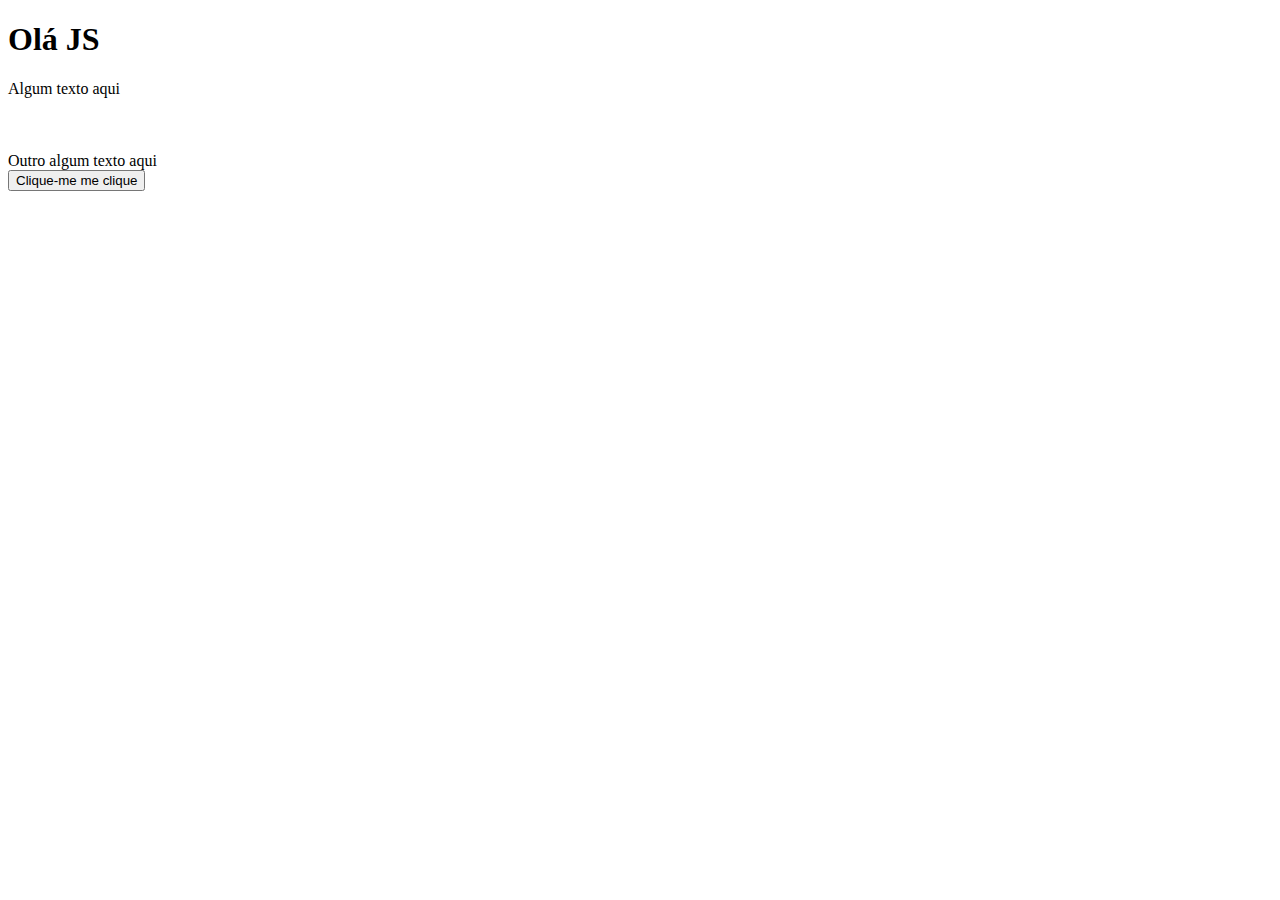
<file: eventos-de-clique/index.html>
<!DOCTYPE html>
<html lang="en">
<head>
    <meta charset="UTF-8">
    <meta http-equiv="X-UA-Compatible" content="IE=edge">
    <meta name="viewport" content="width=device-width, initial-scale=1.0">
    <title>Eventooo de clique</title>
</head>
<body>
  <h1>Olá JS</h1>

  <div id="test">
    Algum texto aqui
  </div>
<br>
<br>
<br>
  <div id="test2">
    Outro algum texto aqui
  </div>

  <button class="botao" onclick=clicou()>Clique-me me clique</button>

  <script src="script.js"></script>
</body>
</html>
</file>
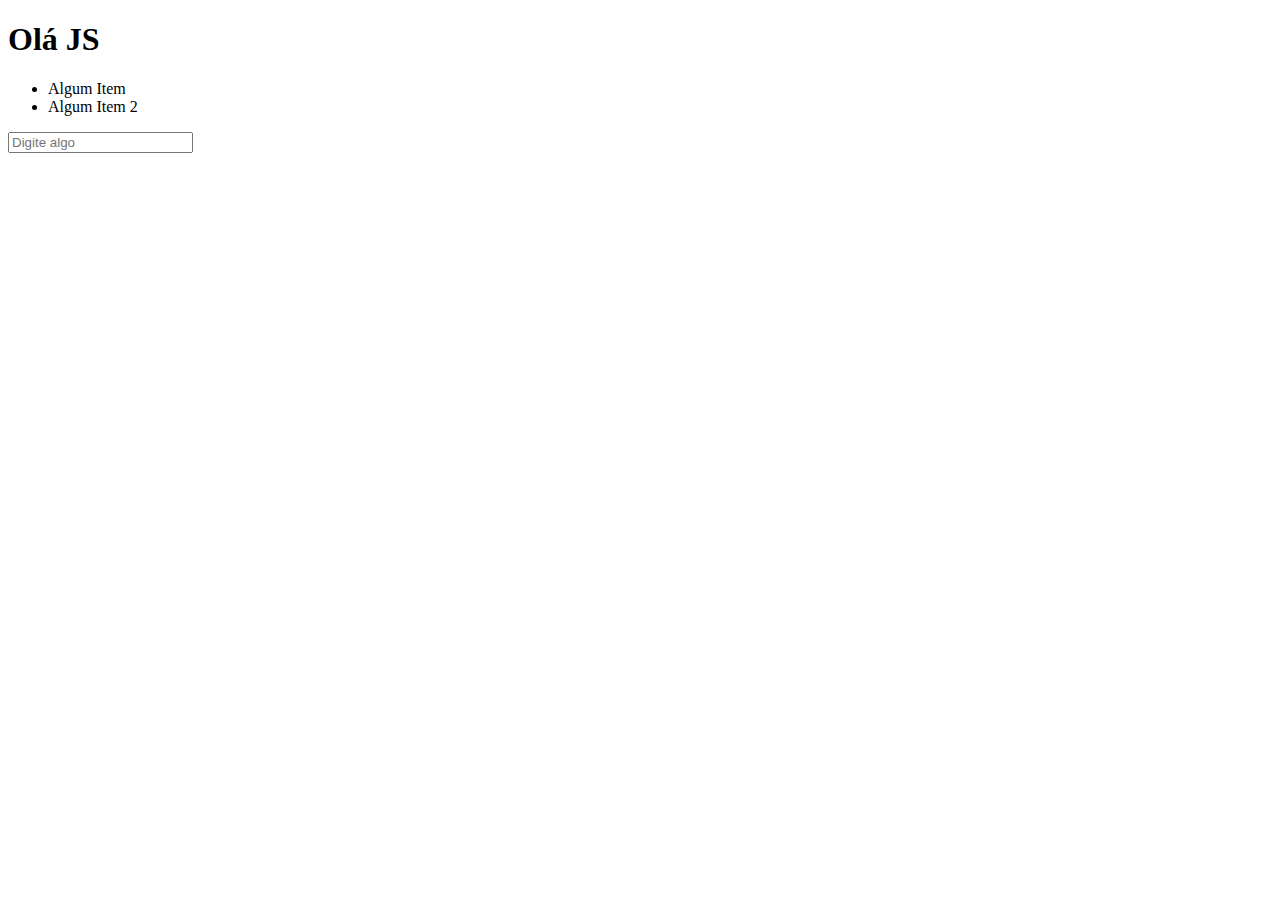
<file: eventos-teclado 2/index.html>
<!DOCTYPE html>
<html lang="en">
<head>
    <meta charset="UTF-8">
    <meta http-equiv="X-UA-Compatible" content="IE=edge">
    <meta name="viewport" content="width=device-width, initial-scale=1.0">
    <title>Eventos de teclados 2</title>
</head>
<body>
  <h1>Olá JS</h1>
  <div>
    <ul>
      <li>Algum Item</li>
      <li>Algum Item 2</li>
    </ul>
  <input type="text" placeholder="Digite algo">
  </div>

  <script src="script.js"></script>
</body>
</html>
</file>
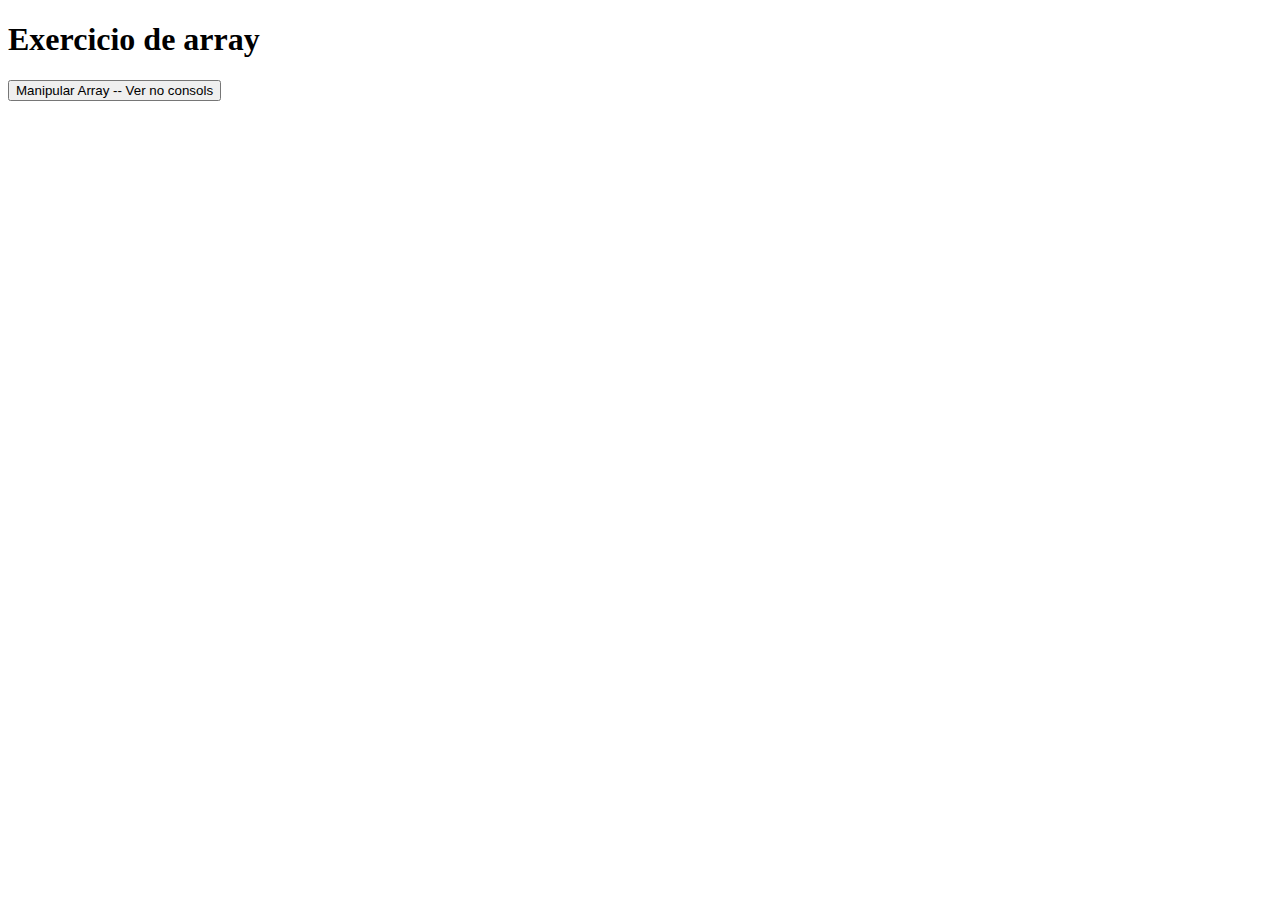
<file: exercicio-array/index.html>
<!DOCTYPE html>
<html lang="en">
  <head>
    <meta charset="UTF-8" />
    <meta http-equiv="X-UA-Compatible" content="IE=edge" />
    <meta name="viewport" content="width=device-width, initial-scale=1.0" />
    <title>Exercicio de array</title>
  </head>
  <body>
    <h1>Exercicio de array</h1>

    <button class="botao" onclick="clicou()">
      Manipular Array -- Ver no consols
    </button>

    <script src="script.js"></script>
  </body>
</html>
</file>
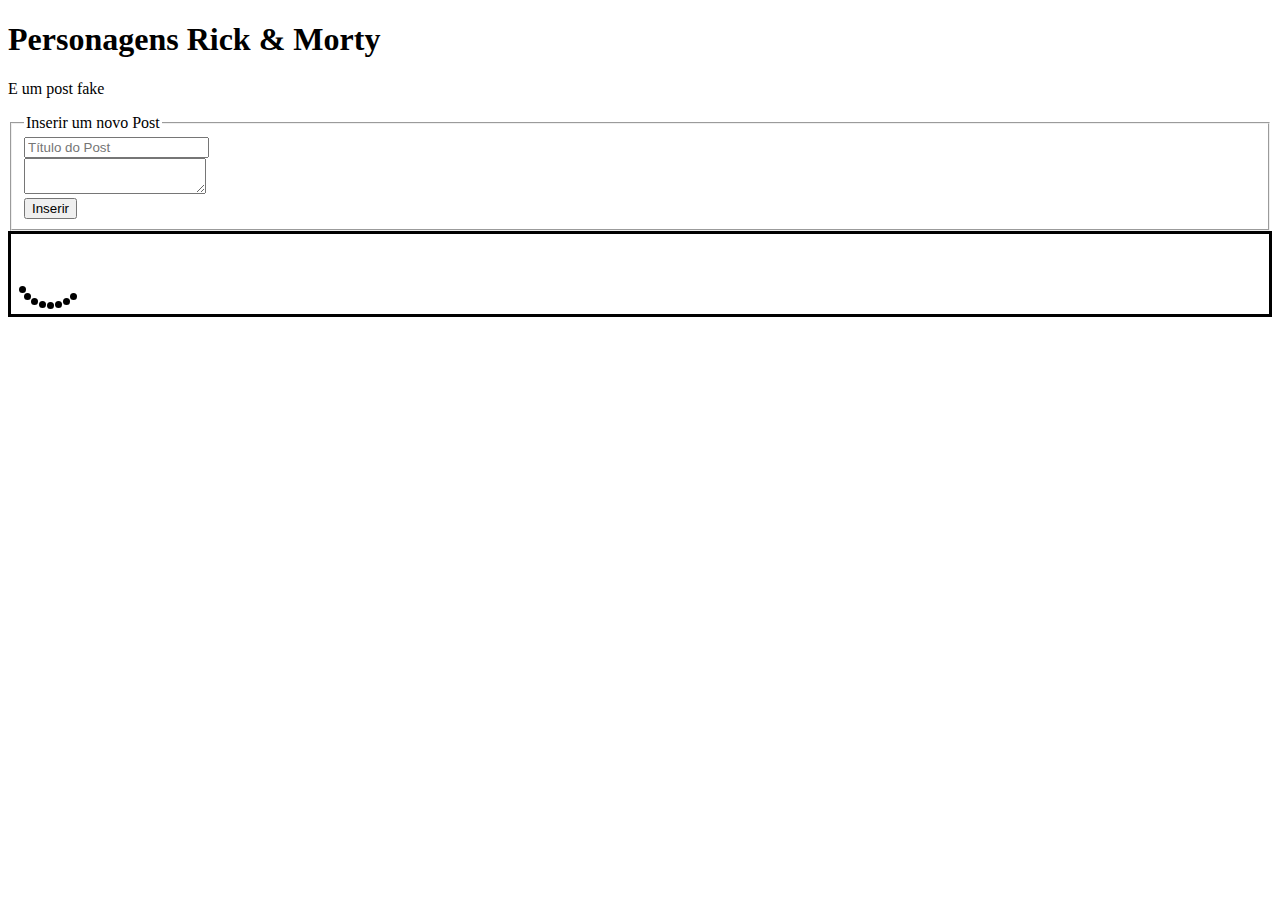
<file: exercicio-fetch/index.html>
<!DOCTYPE html>
<html lang="en">
<head>
    <meta charset="UTF-8">
    <meta http-equiv="X-UA-Compatible" content="IE=edge">
    <meta name="viewport" content="width=device-width, initial-scale=1.0">
    <title>Exercício Fetch</title>
    <link rel="stylesheet" href="styles.css">
</head>
<body>
  <h1>Personagens Rick & Morty</h1>
  <p>E um post fake</p>
  <fieldset>
    <legend>Inserir um novo Post</legend>
    <div>
      <input type="text" id="titleField" placeholder="Título do Post"></input>
    </div>
    <div>
      <textarea id="bodyField"></textarea>
    </div>
    <div>
      <button id="insertButton">Inserir</button>
    </div>
  </fieldset>
 
  <div id="posts" style="display:flex;gap:2%;border: solid;flex-wrap: wrap;"></div>

  <script src="script.js"></script>
</body>
</html>
</file>
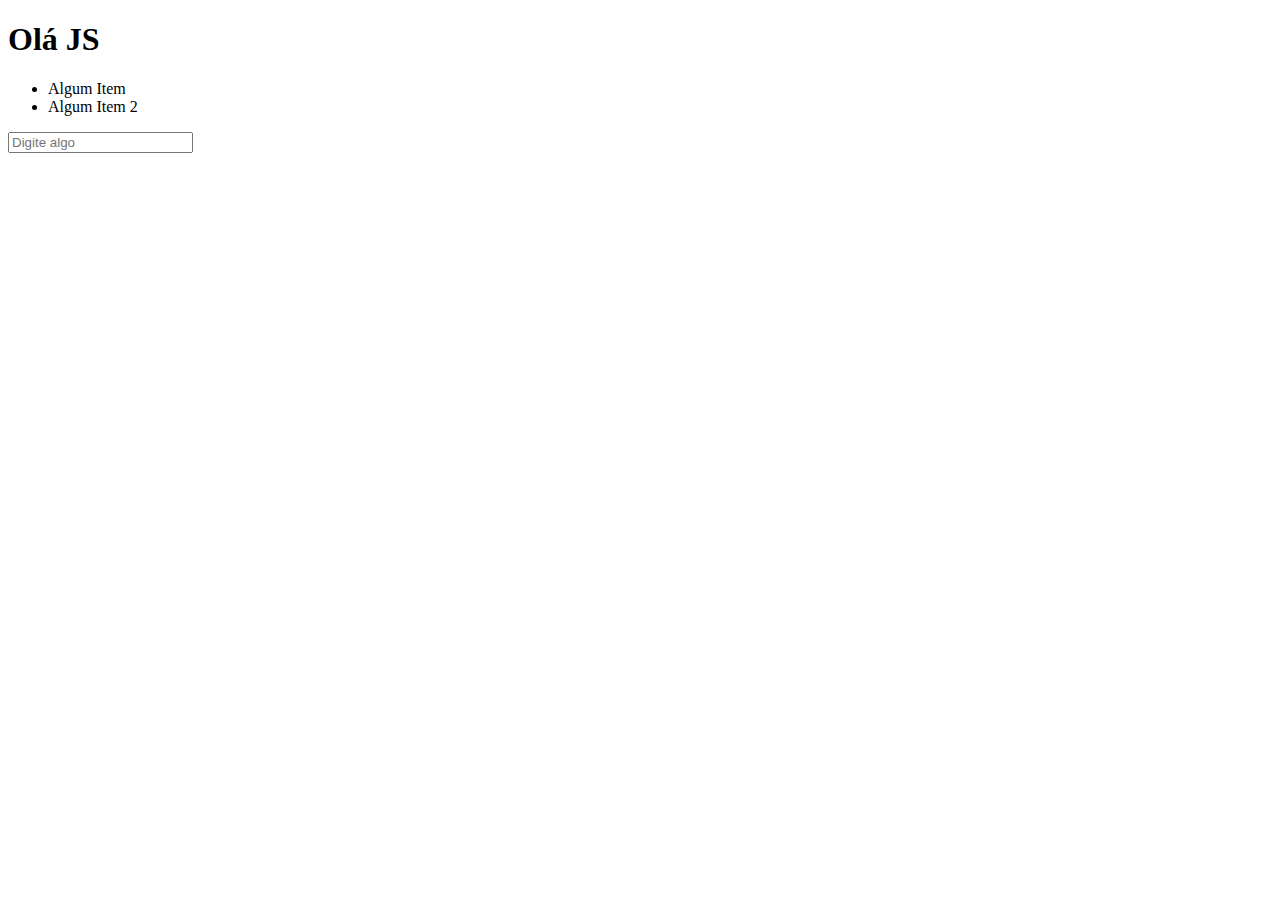
<file: exercicio-lista-de-tarefas/index.html>
<!DOCTYPE html>
<html lang="en">
<head>
    <meta charset="UTF-8">
    <meta http-equiv="X-UA-Compatible" content="IE=edge">
    <meta name="viewport" content="width=device-width, initial-scale=1.0">
    <title>Exercício - Lista de Tarefas simples</title>
</head>
<body>
  <h1>Olá JS</h1>
  <div>
    <ul id="ul">
      <li>Algum Item</li>
      <li>Algum Item 2</li>
    </ul>
  <input type="text" placeholder="Digite algo" id="input" >
  </div>

  <script src="script.js"></script>
</body>
</html>
</file>
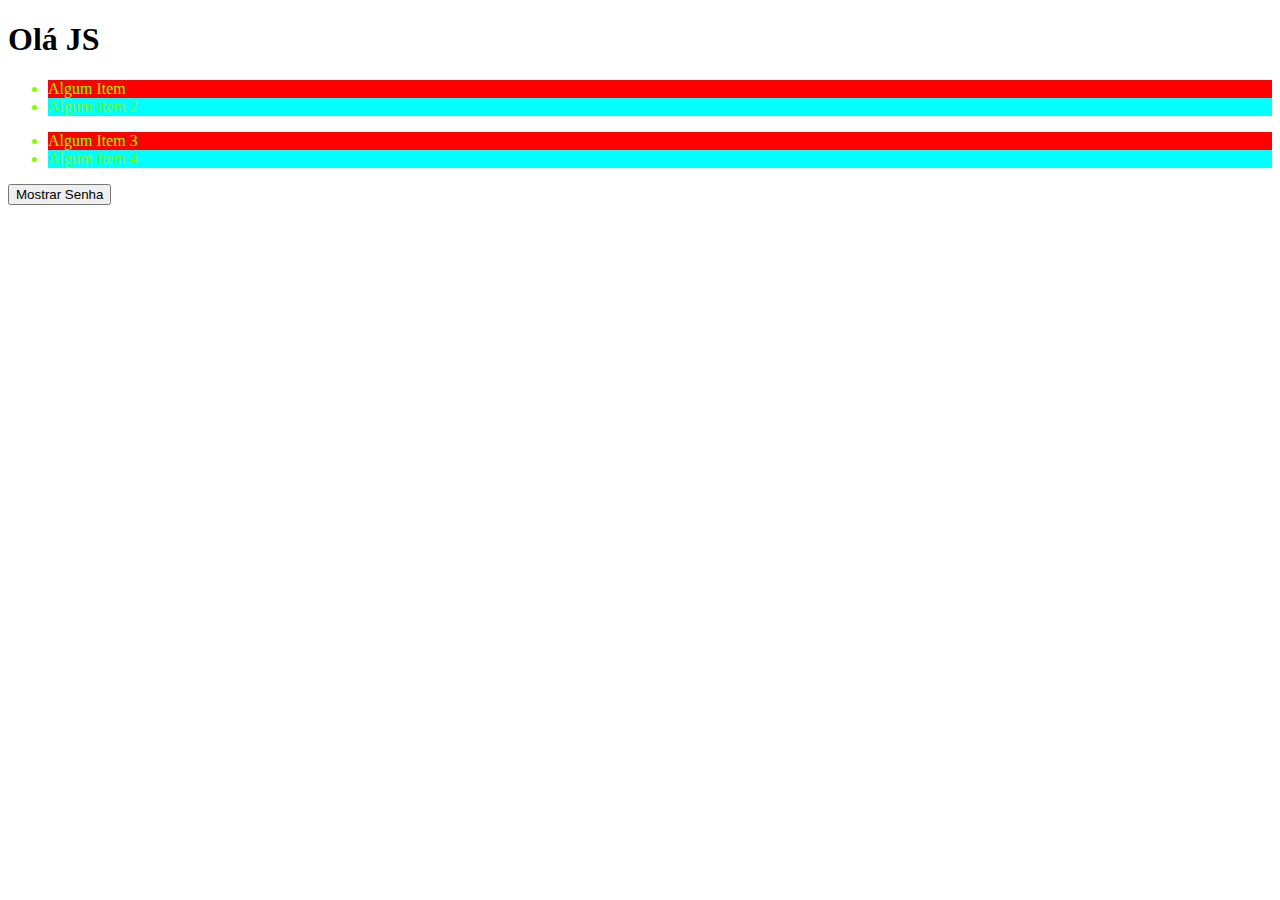
<file: manipulando-atributos/index.html>
<!DOCTYPE html>
<html lang="en">
<head>
    <meta charset="UTF-8">
    <meta http-equiv="X-UA-Compatible" content="IE=edge">
    <meta name="viewport" content="width=device-width, initial-scale=1.0">
    <title>Manipulando Atributos</title>
</head>
<body>
  <h1>Olá JS</h1>
  <div id="teste">
    <ul>
      <li style="background-color: #F00; color: chartreuse;">Algum Item</li>
      <li style="background-color: #0FF; color: chartreuse;">Algum Item 2</li>
    </ul>
  </div>
  <div id="teste2">
    <ul>
      <li  style="background-color: #F00; color: chartreuse;">Algum Item 3</li>
      <li  style="background-color: #0FF; color: chartreuse;">Algum Item 4</li>
    </ul>
  </div>

 
  <button class="botao" onclick="clicou()">Mostrar Senha</button>
  
  <script src="script.js"></script>
</body>
</html>
</file>
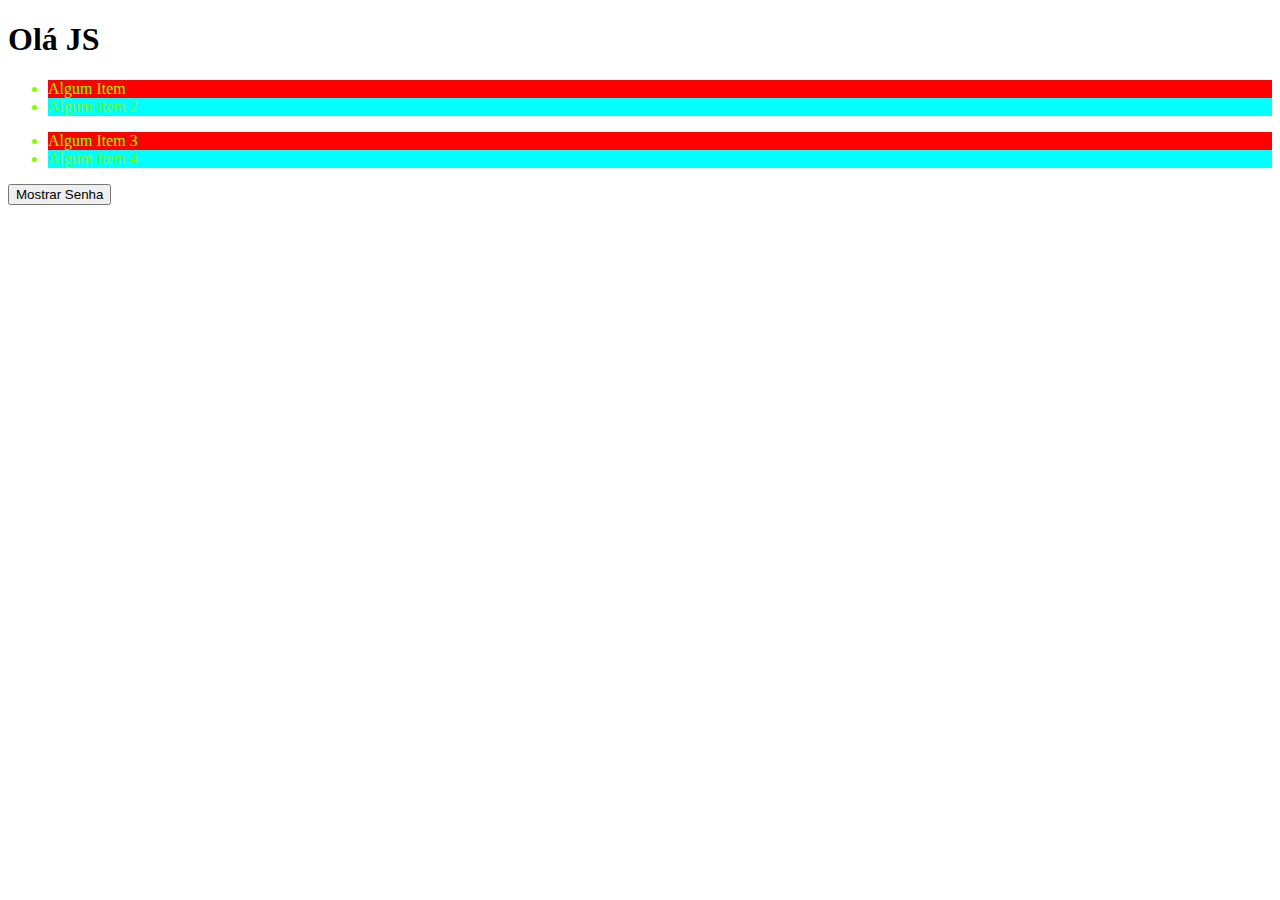
<file: manipular-css-in-line/index.html>
<!DOCTYPE html>
<html lang="en">
<head>
    <meta charset="UTF-8">
    <meta http-equiv="X-UA-Compatible" content="IE=edge">
    <meta name="viewport" content="width=device-width, initial-scale=1.0">
    <title>Manipulando CSS </title>
</head>
<body>
  <h1>Olá JS</h1>
  <div id="teste">
    <ul>
      <li style="background-color: #F00; color: chartreuse;" className="li">Algum Item</li>
      <li style="background-color: #0FF; color: chartreuse;" className="li">Algum Item 2</li>
    </ul>
  </div>
  <div id="teste2">
    <ul>
      <li  style="background-color: #F00; color: chartreuse;" className="li">Algum Item 3</li>
      <li  style="background-color: #0FF; color: chartreuse;" className="li">Algum Item 4</li>
    </ul>
  </div>

 
  <button class="botao" onclick="clicou()">Mostrar Senha</button>
  
  <script src="script.js"></script>
</body>
</html>
</file>
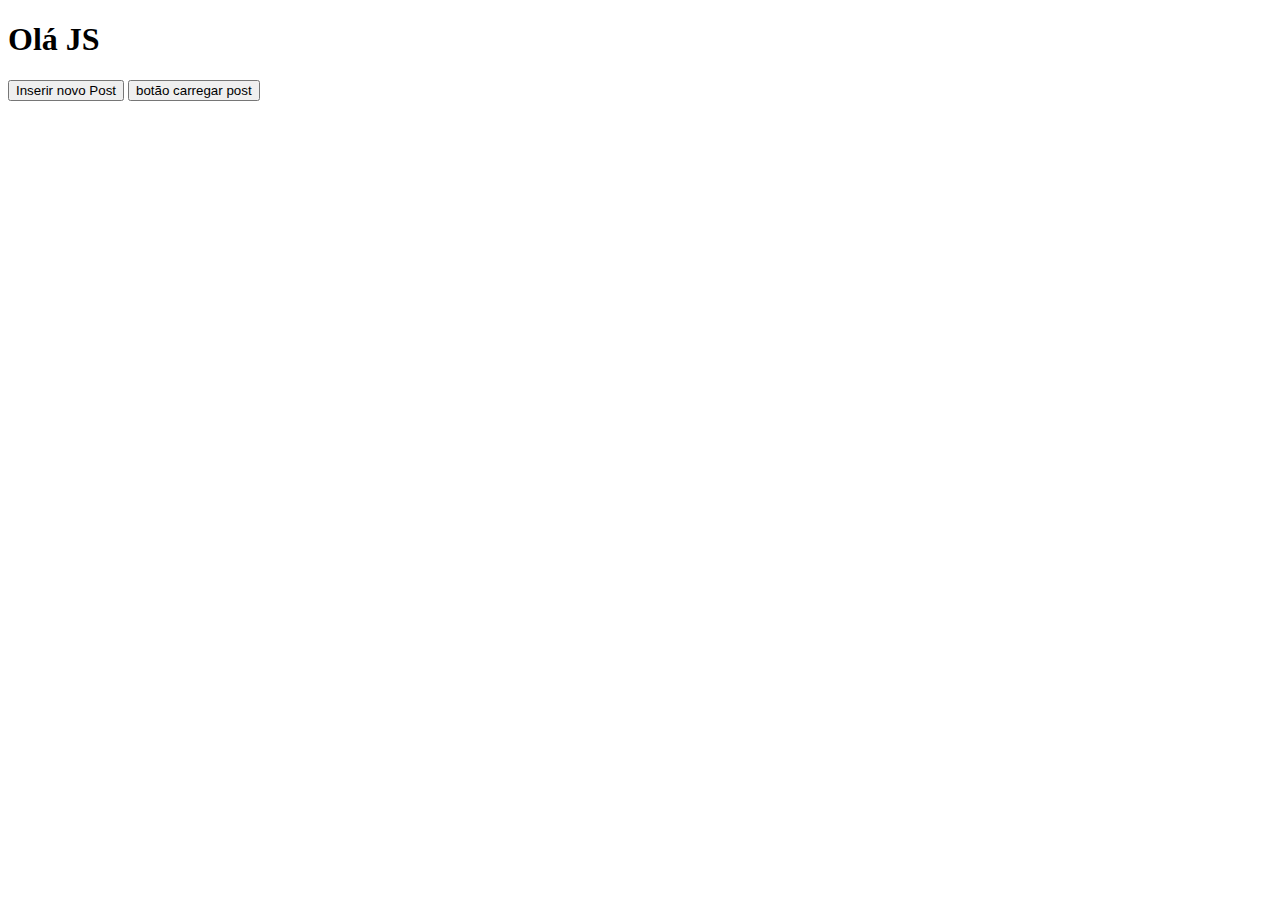
<file: requisicao-simples-2/index.html>
<!DOCTYPE html>
<html lang="en">
<head>
    <meta charset="UTF-8">
    <meta http-equiv="X-UA-Compatible" content="IE=edge">
    <meta name="viewport" content="width=device-width, initial-scale=1.0">
    <title>Requisição simples 2</title>
</head>
<body>
  <h1>Olá JS</h1>

 <button onclick="insert()">Inserir novo Post</button>

  <button onclick="clicou()" id="idteste">botão carregar post</button>

  <script src="script.js"></script>
</body>
</html>
</file>
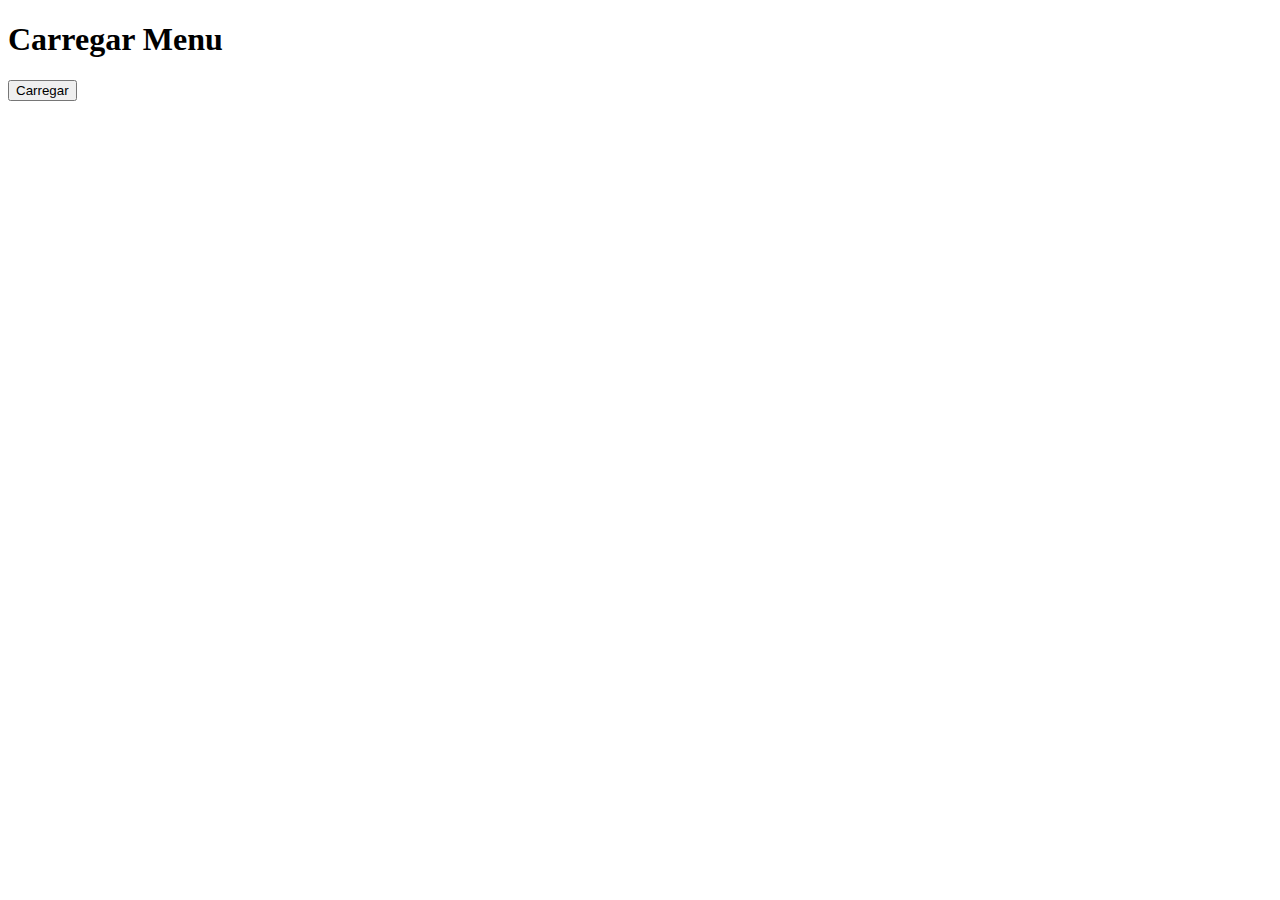
<file: requisicao-simples-4-async-await/index.html>
<!DOCTYPE html>
<html lang="en">
<head>
    <meta charset="UTF-8">
    <meta http-equiv="X-UA-Compatible" content="IE=edge">
    <meta name="viewport" content="width=device-width, initial-scale=1.0">
    <title>Carregar Menu Pizzaria</title>
</head>
<body>
  <h1>Carregar Menu</h1>

  <button onclick="clicou()" id="idteste">Carregar</button>
  <div id="posts"></div>

  <script src="script.js"></script>
</body>
</html>
</file>
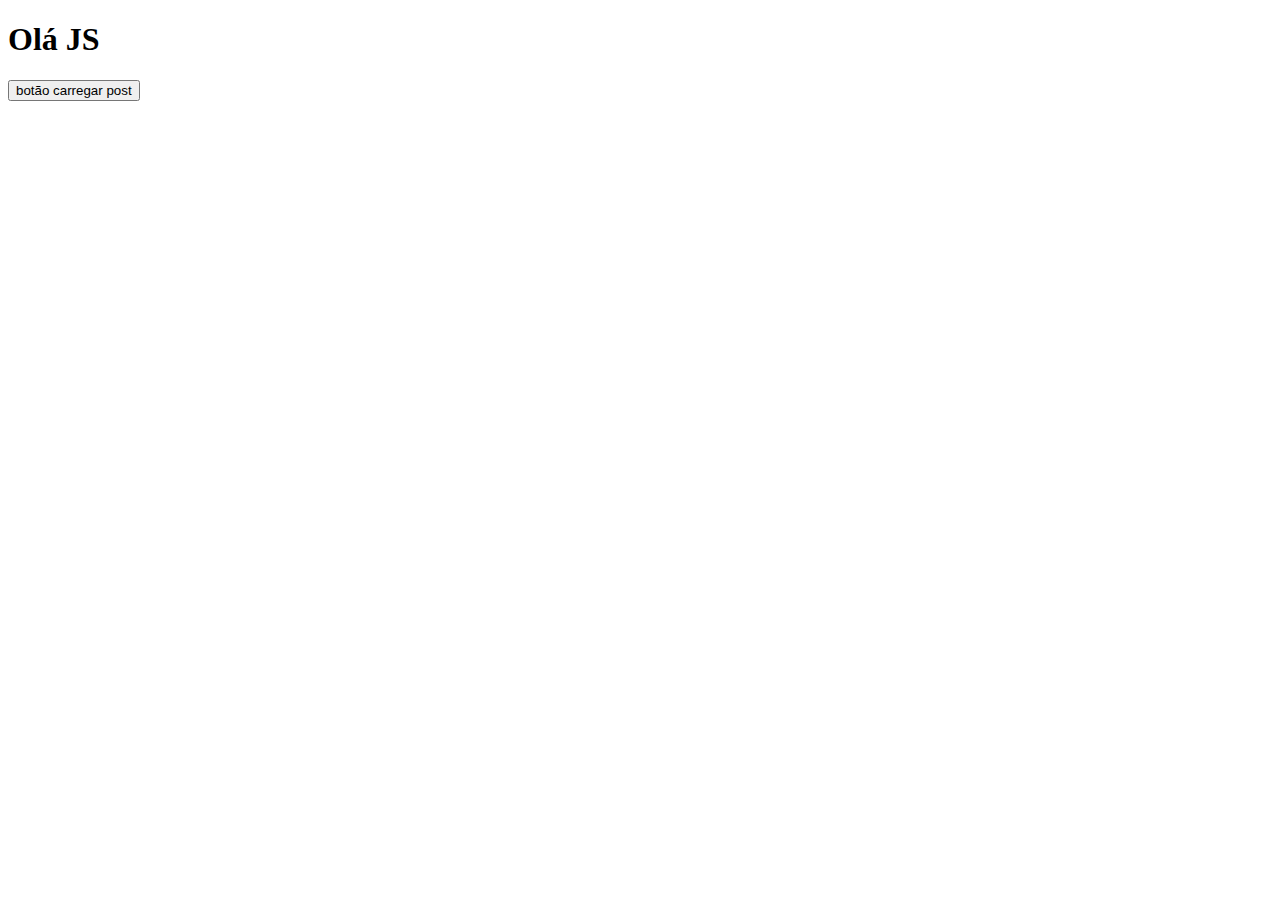
<file: requisicao-simples/index.html>
<!DOCTYPE html>
<html lang="en">
<head>
    <meta charset="UTF-8">
    <meta http-equiv="X-UA-Compatible" content="IE=edge">
    <meta name="viewport" content="width=device-width, initial-scale=1.0">
    <title>Requisição simples</title>
</head>
<body>
  <h1>Olá JS</h1>



  <button id="botao">botão carregar post</button>

  <script src="script.js"></script>
</body>
</html>
</file>
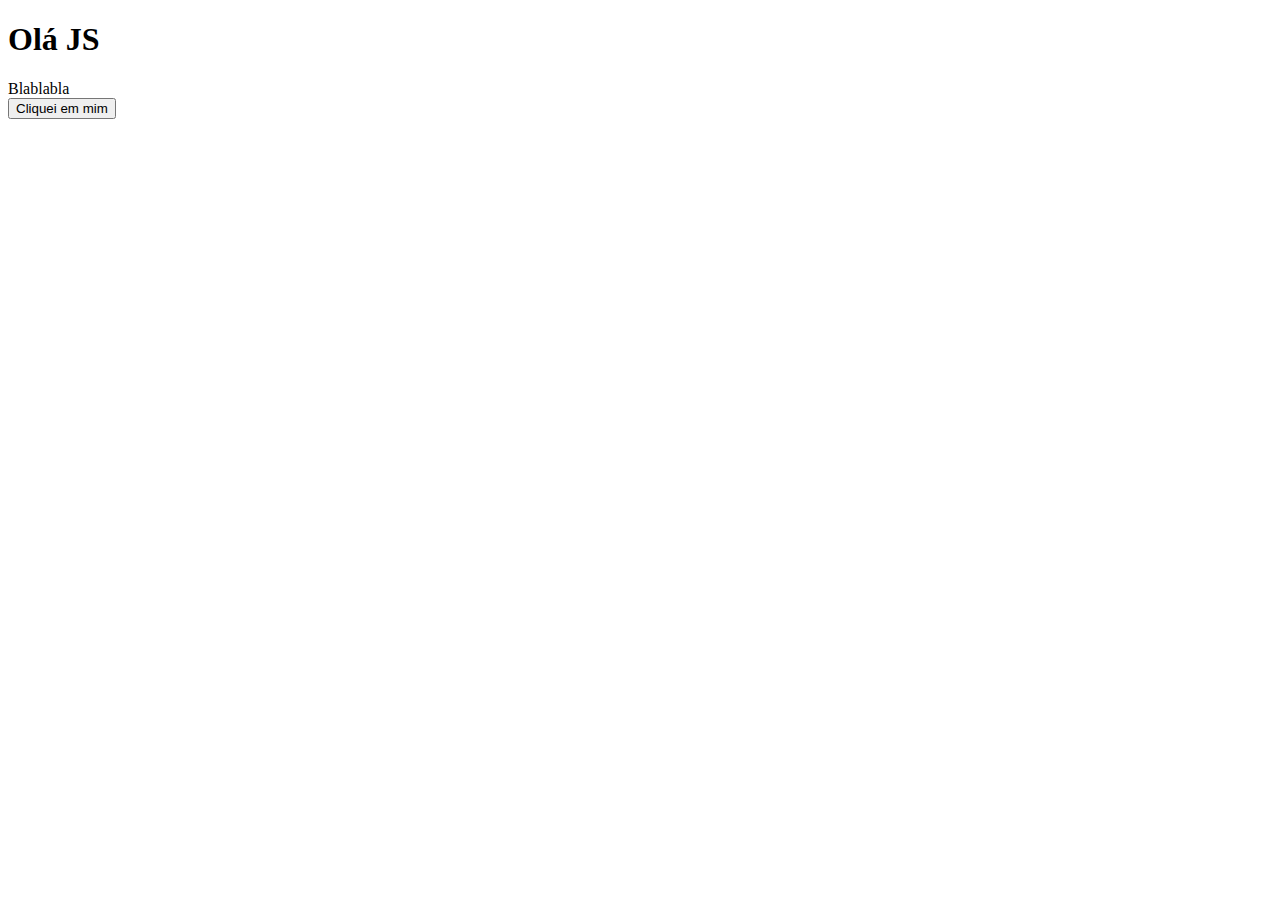
<file: selecionando-elementos/index.html>
<!DOCTYPE html>
<html lang="en">
<head>
    <meta charset="UTF-8">
    <meta http-equiv="X-UA-Compatible" content="IE=edge">
    <meta name="viewport" content="width=device-width, initial-scale=1.0">
    <title>Selecionando Elementos</title>
</head>
<body>
  <h1>Olá JS</h1>
  <div id="divTeste">
    Blablabla
  </div>

  <button id="button" onclick=clicou()>Cliquei em mim</button>

  <script src="script.js"></script>
</body>
</html>
</file>
<file: exercicio-fetch/styles.css>
.lds-roller {
    display: inline-block;
    position: relative;
    width: 80px;
    height: 80px;
  }
  .lds-roller div {
    animation: lds-roller 1.2s cubic-bezier(0.5, 0, 0.5, 1) infinite;
    transform-origin: 40px 40px;
  }
  .lds-roller div:after {
    content: " ";
    display: block;
    position: absolute;
    width: 7px;
    height: 7px;
    border-radius: 50%;
    background: #000000;
    margin: -4px 0 0 -4px;
  }
  .lds-roller div:nth-child(1) {
    animation-delay: -0.036s;
  }
  .lds-roller div:nth-child(1):after {
    top: 63px;
    left: 63px;
  }
  .lds-roller div:nth-child(2) {
    animation-delay: -0.072s;
  }
  .lds-roller div:nth-child(2):after {
    top: 68px;
    left: 56px;
  }
  .lds-roller div:nth-child(3) {
    animation-delay: -0.108s;
  }
  .lds-roller div:nth-child(3):after {
    top: 71px;
    left: 48px;
  }
  .lds-roller div:nth-child(4) {
    animation-delay: -0.144s;
  }
  .lds-roller div:nth-child(4):after {
    top: 72px;
    left: 40px;
  }
  .lds-roller div:nth-child(5) {
    animation-delay: -0.18s;
  }
  .lds-roller div:nth-child(5):after {
    top: 71px;
    left: 32px;
  }
  .lds-roller div:nth-child(6) {
    animation-delay: -0.216s;
  }
  .lds-roller div:nth-child(6):after {
    top: 68px;
    left: 24px;
  }
  .lds-roller div:nth-child(7) {
    animation-delay: -0.252s;
  }
  .lds-roller div:nth-child(7):after {
    top: 63px;
    left: 17px;
  }
  .lds-roller div:nth-child(8) {
    animation-delay: -0.288s;
  }
  .lds-roller div:nth-child(8):after {
    top: 56px;
    left: 12px;
  }
  @keyframes lds-roller {
    0% {
      transform: rotate(0deg);
    }
    100% {
      transform: rotate(360deg);
    }
  }
</file>
